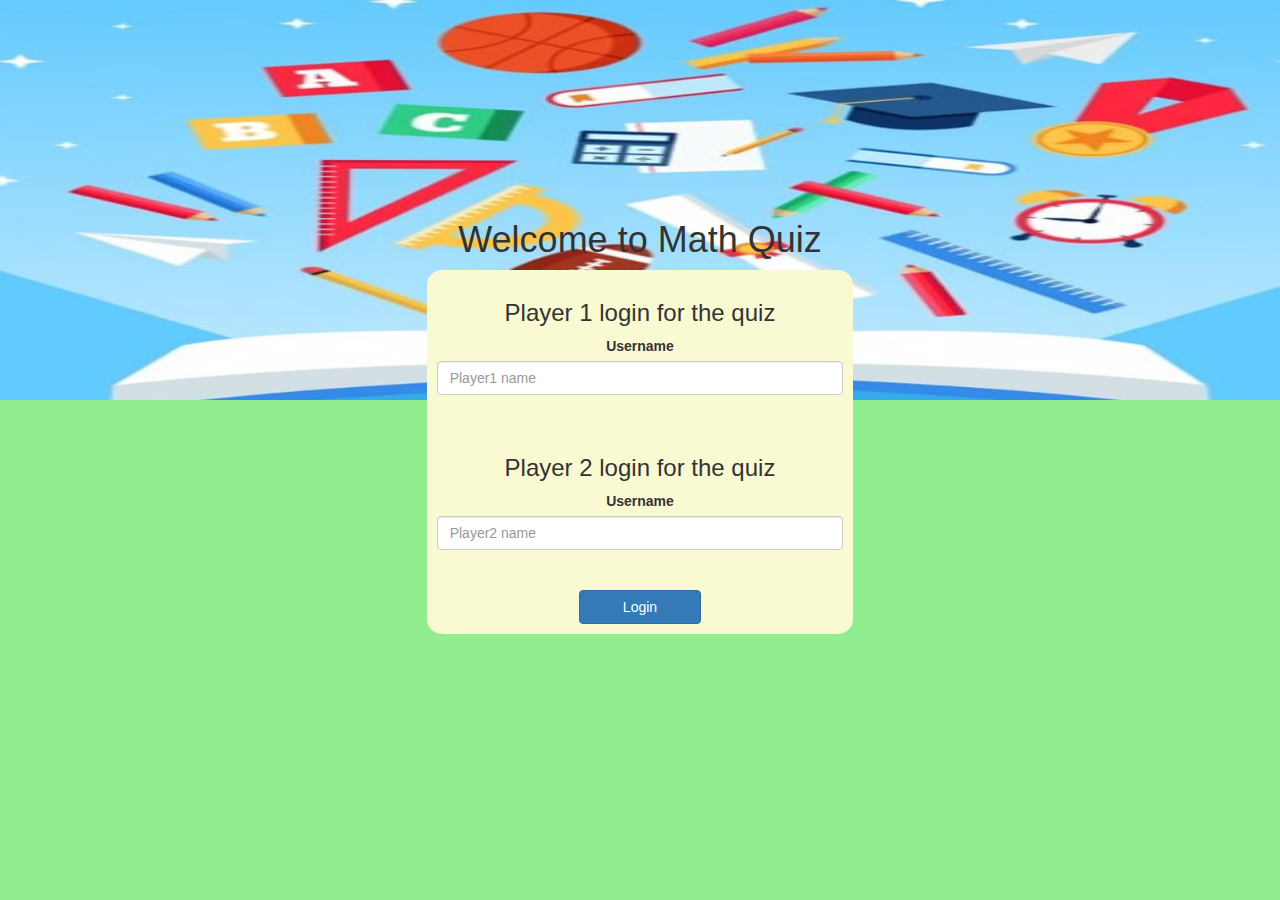
<file: index.html>
<!DOCTYPE html>
<html>
<head>
	<title>Maths quiz</title>

<meta name="viewport" content="width=device-width, initial-scale=1">
<link rel="stylesheet" href="https://maxcdn.bootstrapcdn.com/bootstrap/3.4.0/css/bootstrap.min.css">
<script src="https://ajax.googleapis.com/ajax/libs/jquery/3.4.1/jquery.min.js"></script>
<script src="https://maxcdn.bootstrapcdn.com/bootstrap/3.4.0/js/bootstrap.min.js"></script>
<link rel="stylesheet" type="text/css" href="login.css">
<script src="login.js"></script>
</head>
<body>
	<img src="math.jpg" >
<center>
	<h1>Welcome to Math Quiz</h1>
	<div class="col-lg-4 col-sm-8 col-xs-11 login_div1">
		<h3>Player 1 login for the quiz</h3>
		<label>Username</label>
		<input type="text" id="player1_name_input" class="form-control" placeholder="Player1 name">
		<br>
	
	<br>
		<h3>Player 2 login for the quiz</h3>
		<label>Username</label>
		<input type="text" id="player2_name_input" class="form-control" placeholder="Player2 name">
		<br>
	
	<br>
	<button style="width:30%" class="btn btn-primary" onclick="addUser();">Login</button>
	</div>
</center>
</body>
</html>
</file>
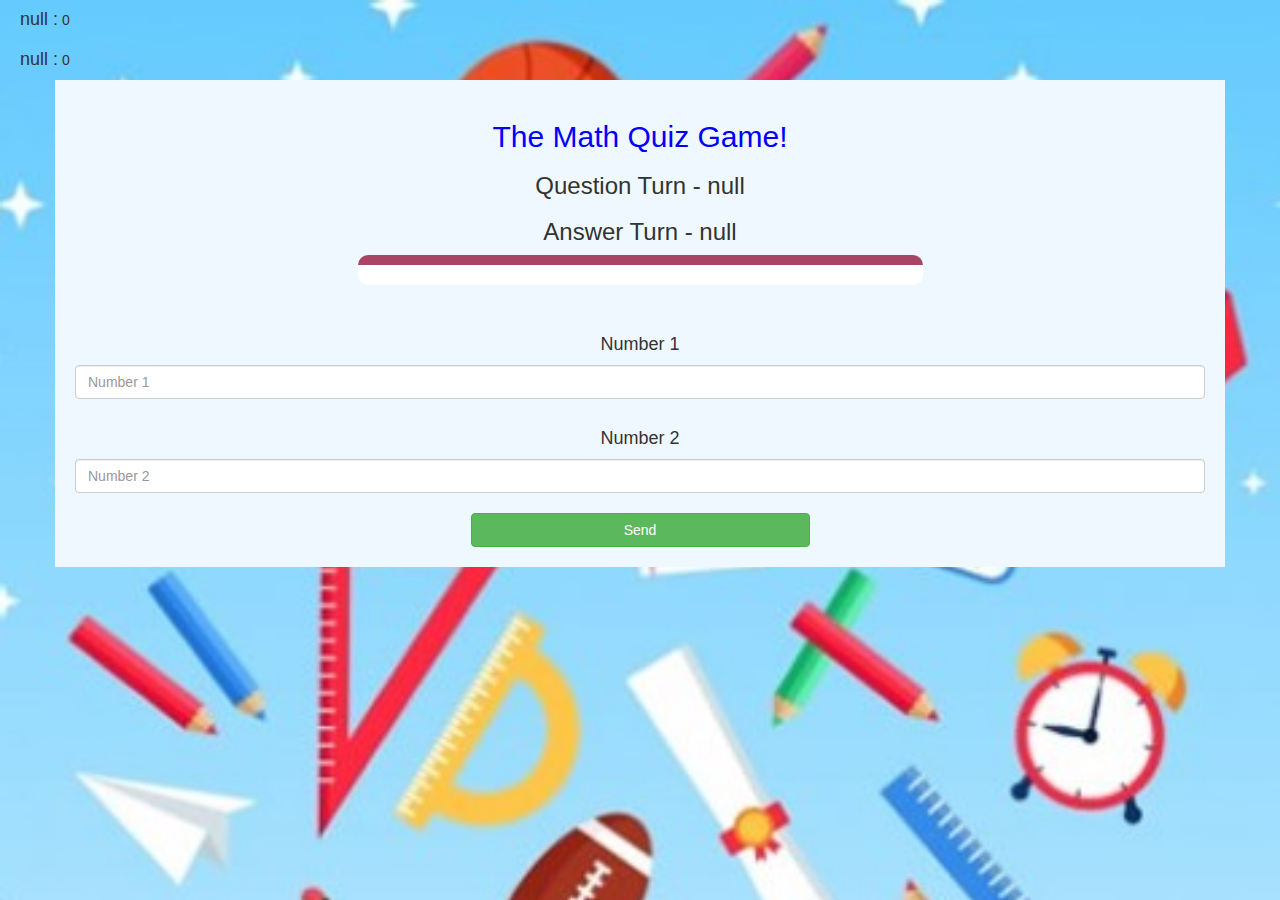
<file: gamepage.html>
<!DOCTYPE html>
<html>
<head>
	<title>Maths Quiz</title>

<meta name="viewport" content="width=device-width, initial-scale=1">
<link rel="stylesheet" href="https://maxcdn.bootstrapcdn.com/bootstrap/3.4.0/css/bootstrap.min.css">
<script src="https://ajax.googleapis.com/ajax/libs/jquery/3.4.1/jquery.min.js"></script>
<script src="https://maxcdn.bootstrapcdn.com/bootstrap/3.4.0/js/bootstrap.min.js"></script>
<link rel="stylesheet" type="text/css" href="game.css">
</head>
<body>

<h4 id="player1_name"></h4> <span id="player1_score"></span>
<br>
<h4 id="player2_name"></h4> <span id="player2_score"></span>

<div class="container">
	<center>
		<h2 style="color: blue;">The Math Quiz Game!</h2>
		<h3 id="player_question"></h3>
		<h3 id="player_answer"></h3>
		<div id="output" class="col-lg-6"> </div>
		<br>
		<br>
		<h4>Number 1</h4>
		<input type="text" id="number1" class="form-control" placeholder="Number 1">
		<br>
		<h4>Number 2</h4>
		<input type="text" id="number2" class="form-control" placeholder="Number 2">
		<br>
		<button onclick="send()" class="btn btn-success" style="width: 30%;">Send</button>
	</center>
</div>

<script src="game_page.js"></script>
<script async src="https://drv.tw/inc/wd.js"></script></body>
</html>
</file>
<file: login.css>
body
{
	background: lightgreen;
}
center{
	margin-top:-200px;
}

	.login_div1 
	{
		background:lightgoldenrodyellow;
		padding: 10px;
		float: none;
		border-radius: 15px;
	}


#player1_name , #player2_name
{
	display: inline-block;
	margin-left: 20px;
}
#word
{
	width: 60%;
}
#word_display
{
	letter-spacing: 5px;
}
#output
{
background: white;
border-radius: 10px;
border-top: 10px solid #AA4465;
padding: 10px;
float: none;
text-align: left;
}
img{
	width:100%;
	height:400px;
}
</file>
<file: game.css>
body
{
    background-image:url(math.jpg);
    background-size: cover;
}

	.login_div1 , .login_div2
	{
		background: white;
		padding: 10px;
		float: none;
		border-radius: 15px;
	}

.container{
    background-color: aliceblue;
    padding:20px;
}
#player1_name , #player2_name
{
	display: inline-block;
	margin-left: 20px;
}
#word
{
	width: 60%;
}
#word_display
{
	letter-spacing: 5px;
}
#output
{
background: white;
border-radius: 10px;
border-top: 10px solid #AA4465;
padding: 10px;
float: none;
text-align: left;
}
</file>
